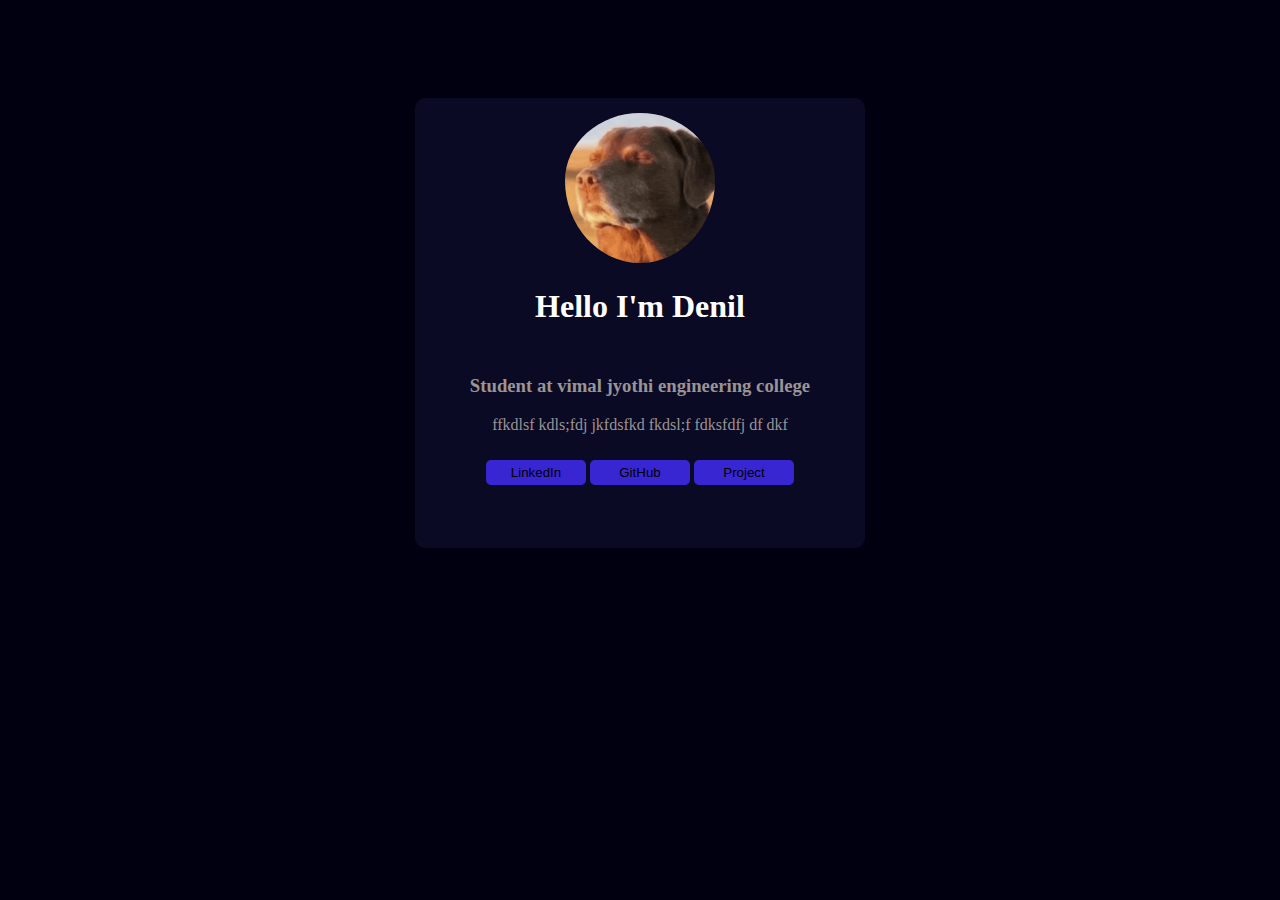
<file: index.html>
<!DOCTYPE html>
<html lang="en">
<head>
    <meta charset="UTF-8">
    <meta name="viewport" content="width=device-width, initial-scale=1.0">
    <title>Profile</title>
    <link rel="stylesheet" href="styles.css" />
</head>
<body>
    <div class="box">
            <img src="profile.png" alt="profile" class="img"/>
            <div>
                <h1 style="color: white;">Hello I'm Denil</h1>
                <div class="text">
                    <h3>Student at vimal jyothi engineering college</h3>
                    <p>
                        ffkdlsf kdls;fdj jkfdsfkd fkdsl;f fdksfdfj df dkf
                    </p>
                </div>
                <div>
                    <a href="https://www.google.com/url?sa=t&source=web&rct=j&opi=89978449&url=https://www.youtube.com/&ved=2ahUKEwjYtb-PhPSSAxXoSGcHHXJYFv0QFnoECC8QAQ&usg=AOvVaw0usXxGa_x5y1xoI_LaL0-1">
                    <button class="hov">LinkedIn</button>
                    </a>
                    <a href="https://github.com/">
                    <button class="hov">GitHub</button>
                    </a>
                    <a href="projects.html">
                    <button class="hov">Project</button>
                    </a>
                </div>
            </div>
    </div>
</body>
</html>
</file>
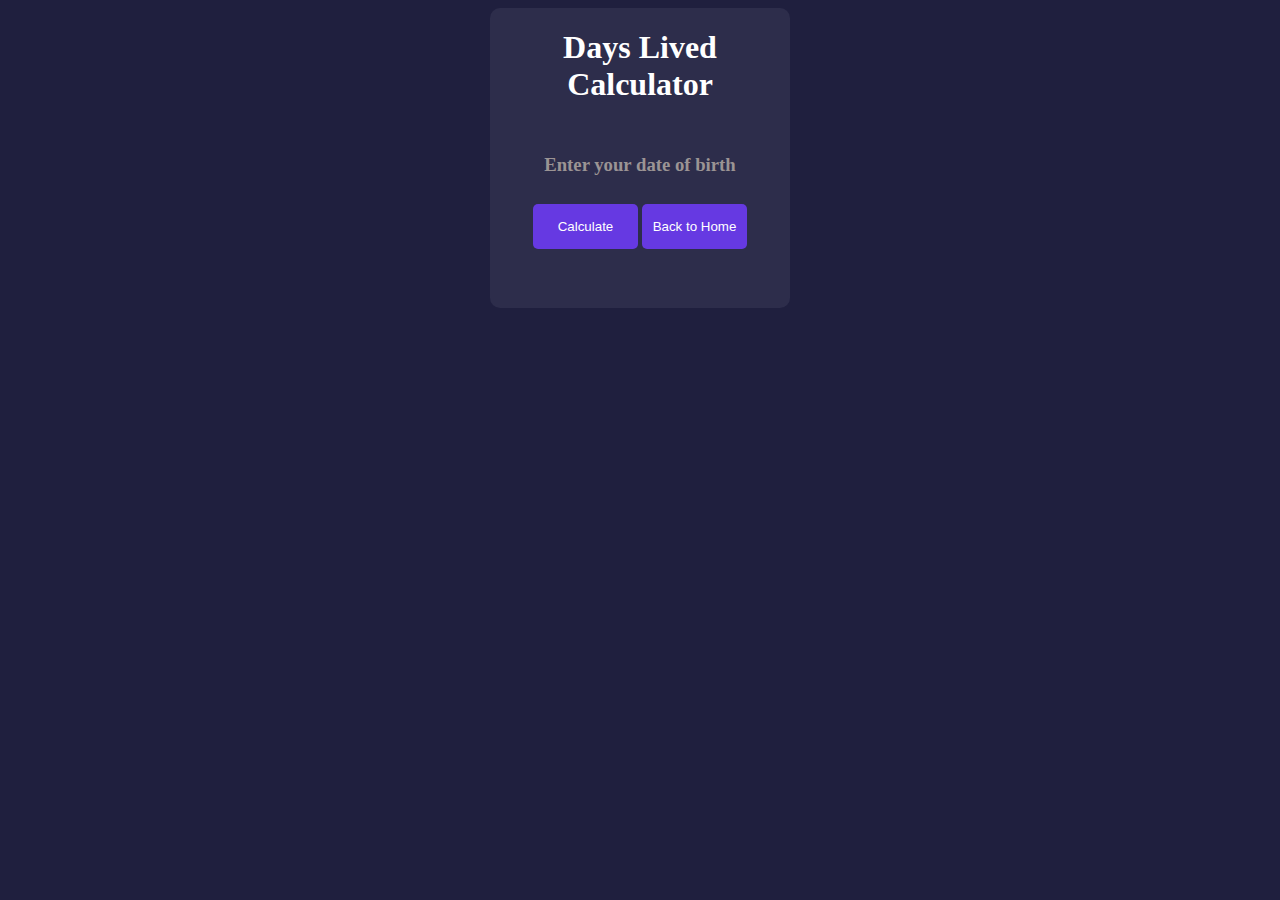
<file: projects.html>
<!DOCTYPE html>
<html lang="en">
<head>
    <meta charset="UTF-8">
    <meta name="viewport" content="width=device-width, initial-scale=1.0">
    <title>Profile</title>
    <link rel="stylesheet" href="projectsty.css" />
</head>
<body>
   <div class="box2">
            <div>
                <h1 style="color: white;">Days Lived Calculator</h1>
                <div class="text">
                    <h3>Enter your date of birth</h3>
                </div>
                <div>
                    <button class="hov">Calculate</button>
                    <a href="index.html">
                    <button class="hov">Back to Home</button>    
                    </a>             
                </div>
            </div>
    </div>
    <script src="scripts.js"></script>
</body>
</html>
</file>
<file: styles.css>
body{
    background-color: rgb(0, 0, 16);
    display: flex;
    justify-content: center;
    align-items: center;
    padding-top: 7%;
}
.box{
    background-color: hsl(240, 56%, 9%);
    height: 450px;
    width: 450px;
    border-radius: 10px;
    color: white;
    text-align: center; 
}
.img{
    height: 150px;
    width: 150px;
    border-radius: 50%;
    object-fit: cover;
    padding-top: 15px;
}
.text{
    color: rgb(155, 148, 148);
    padding: 10px;
    padding-left: 25px;
    padding-right: 25px;
}
button{
    background-color: #3826d3;
    color: black;
    height: 25px;
    width: 100px;
    border: none;
    border-radius: 5px;

}
.hov:hover{
    background-color: rgb(124, 178, 235);
}
a{
    text-decoration: none;
    width: 100px;
}
</file>
<file: projectsty.css>
body{
    background-color: rgb(31, 31, 62);
    display: flex;
    justify-content: center;
    align-items: center;
}
.box2{
    background-color: rgb(45, 45, 75);
    height: 300px;
    width: 300px;
    border-radius: 10px;
    color: white;
    text-align: center; 
}
.text{
    color: rgb(155, 148, 148);
    padding: 10px;
    padding-left: 25px;
    padding-right: 25px;
    font-size: medium;
}
button{
    background-color: #6639e2;
    color: rgb(255, 255, 255);
    height: 45px;
    width: 105px;
    border: none;
    border-radius: 5px;

}
.hov:hover{
    background-color: rgb(124, 178, 235);
}
a{
    text-decoration: none;
    width: 100px;
}
</file>
